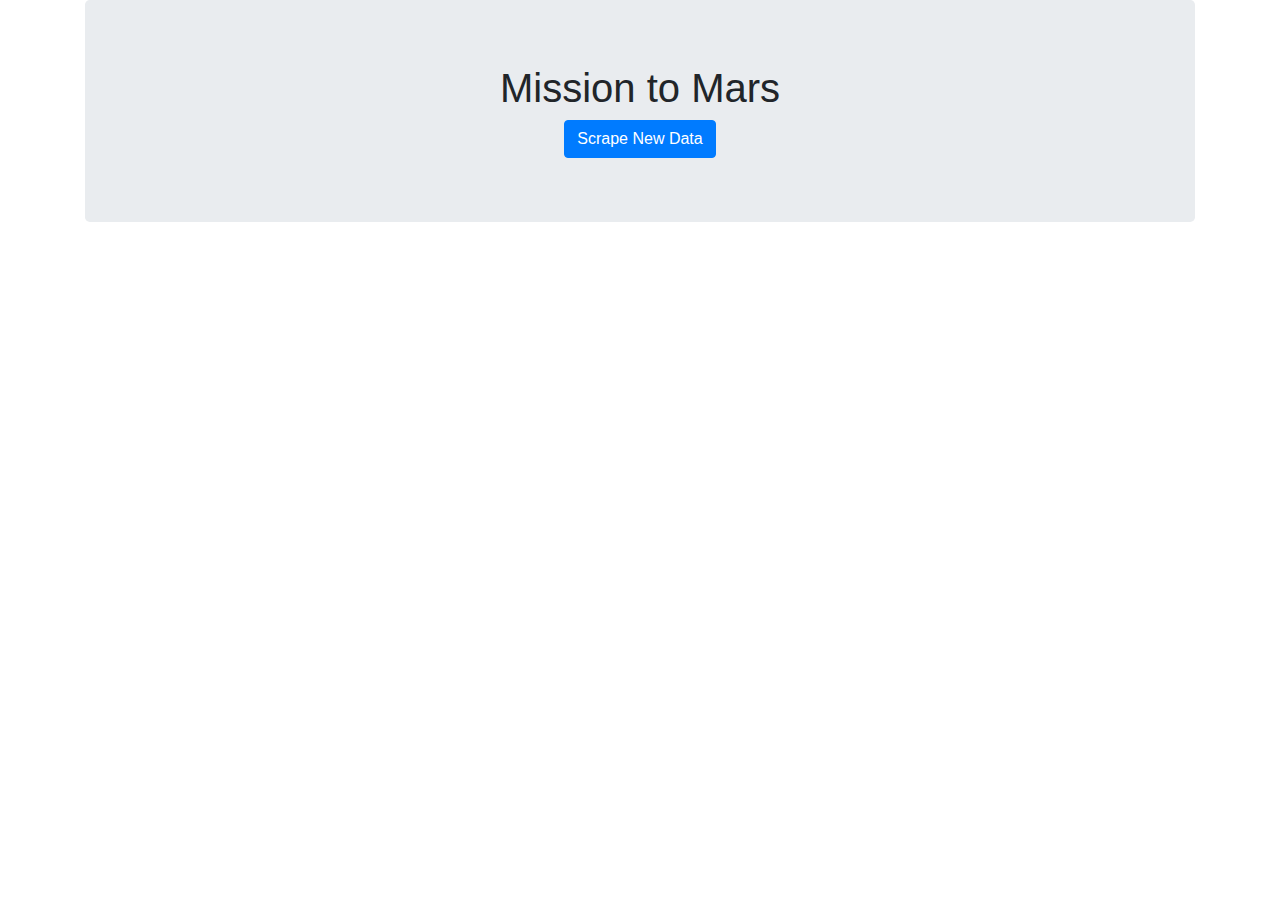
<file: 10.WebScraping/templates/scrape.html>
<!DOCTYPE html>
<html lang=en>

<head>
    <meta charset="UTF-8">
    <link rel="stylesheet" href="https://stackpath.bootstrapcdn.com/bootstrap/4.3.1/css/bootstrap.min.css"
        integrity="sha384-ggOyR0iXCbMQv3Xipma34MD+dH/1fQ784/j6cY/iJTQUOhcWr7x9JvoRxT2MZw1T" crossorigin="anonymous">
    <title> Scrape Mars Data</title>
</head>

<body>
    <div class="container">
        <div class="jumbotron text-center">
            <h1>Mission to Mars</h1>
            <a class="btn btn-primary" href="/scrape" role="button">Scrape New Data</a>
        </div>
    </div>
</body>

</html>
</file>
